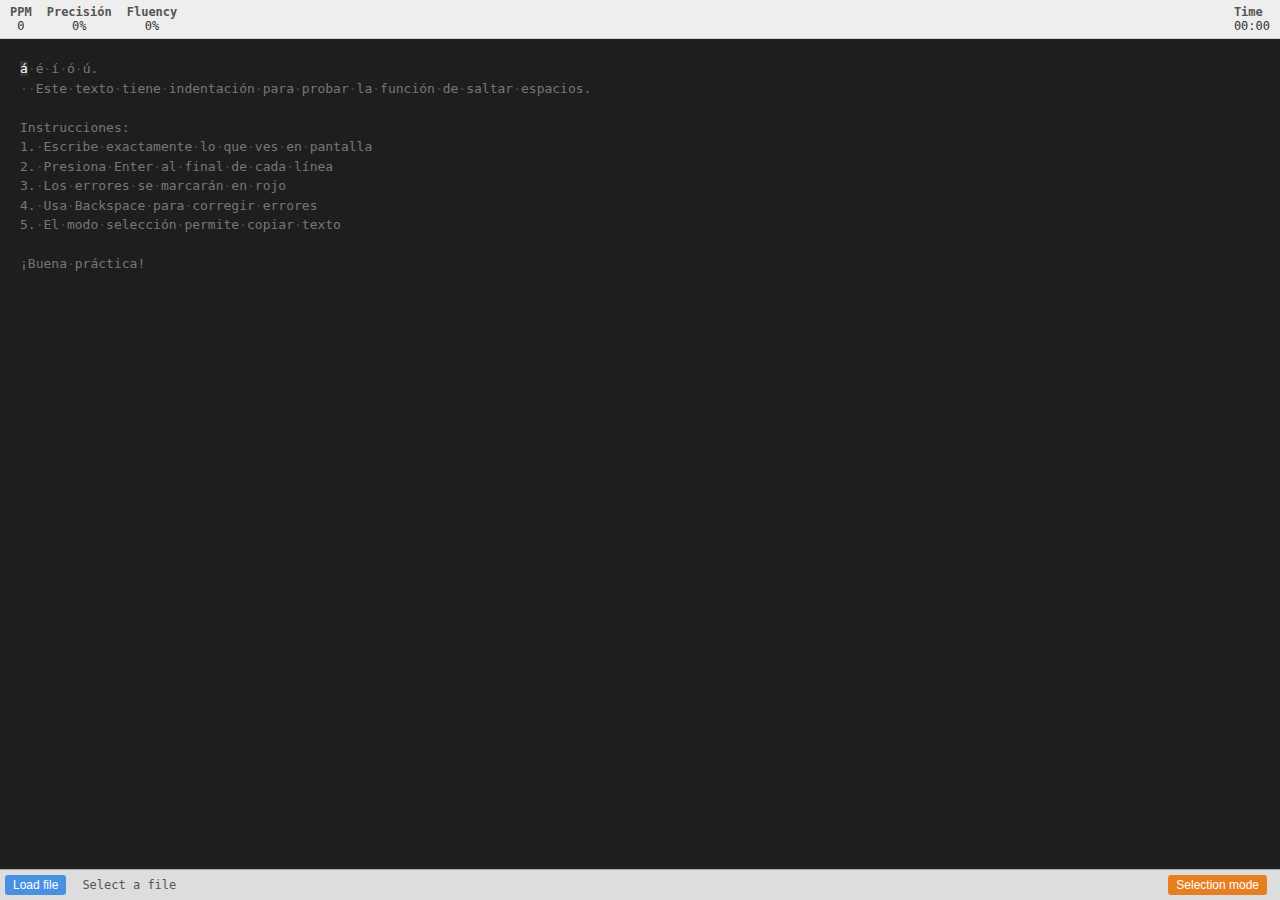
<file: index.html>
<!DOCTYPE html>
<html lang="es">
<head>
  <meta charset="UTF-8">
  <meta name="viewport" content="width=device-width, initial-scale=1.0, maximum-scale=1.0, user-scalable=no">
  <title>Elbowstc - offline typing trainer web app.</title>
  <style>
    body { font-family: monospace; margin: 0; padding: 0; height: 100vh; display: flex; flex-direction: column; background: #f5f5f5; touch-action: manipulation; overflow: hidden; }
    #text-container { flex: 1; padding: 20px; overflow: hidden; background: #1e1e1e; color: #777; white-space: pre-wrap; line-height: 1.5em; }
    .line { min-height: 1.5em; }
    .typed { color: lightgreen; }
    .current-char { background: #333; color: white; }
    .error { color: red; text-decoration: underline; }
    .extra-chars { color: darkred; }
    #controls { padding: 5px; background: #ddd; display: flex; align-items: center; border-top: 1px solid #aaa; height: 20px; }
    #file-input { display: none; }
    button { padding: 3px 8px; margin-right: 8px; background: #4a90e2; color: white; border: none; border-radius: 3px; cursor: pointer; font-size: 12px; }
    #hidden-input { position: fixed; opacity: 0; pointer-events: none; }
    #file-name { font-size: 12px; color: #555; margin-left: 8px; flex-grow: 1; }
    #stats-container { display: flex; justify-content: space-between; padding: 5px 10px; background: #eee; border-bottom: 1px solid #ccc; font-size: 12px; }
    .stat-group { display: flex; gap: 15px; }
    .stat-item { display: flex; flex-direction: column; }
    .stat-label { font-weight: bold; color: #555; }
    .stat-value { color: #333; text-align: center; }
    #selection-mode-btn { background: #e67e22; }
    .selection-mode #text-container { user-select: text; }
    .selection-mode #hidden-input { pointer-events: none; }
    .whitespace { opacity: 0.5; position: relative; }
    .whitespace::after { content: "·"; position: absolute; left: 0; }
    .tab-space::after { content: "→"; }
  </style>
</head>
<body>
  <div id="stats-container">
    <div class="stat-group">
      <div class="stat-item"><span class="stat-label">PPM</span><span class="stat-value" id="ppm-stat">0</span></div>
      <div class="stat-item"><span class="stat-label">Precisión</span><span class="stat-value" id="accuracy-stat">0%</span></div>
      <div class="stat-item"><span class="stat-label">Fluency</span><span class="stat-value" id="fluency-stat">0%</span></div>
    </div>
    <div class="stat-item"><span class="stat-label">Time</span><span class="stat-value" id="time-stat">00:00</span></div>
  </div>

  <div id="text-container"></div>

  <div id="controls">
    <button id="load-btn">Load file</button>
    <input type="file" id="file-input">
    <span id="file-name">Select a file</span>
    <button id="selection-mode-btn">Selection mode</button>
  </div>

  <input type="text" id="hidden-input" tabindex="-1" autocapitalize="off" autocomplete="off" autocorrect="off" spellcheck="false">

<script>
// Estado
let allLines = [], displayedLines = [], currentLine = 0, currentChar = 0, hasError = false, extraChars = [], isComplete = false, selectionMode = false, typingStarted = false;
let composing = false;
// Estadísticas
let startTime = null, totalChars = 0, correctChars = 0, errorCount = 0, timerInterval = null;

// DOM
const textContainer = document.getElementById('text-container');
const fileInput = document.getElementById('file-input');
const loadBtn = document.getElementById('load-btn');
const fileName = document.getElementById('file-name');
const hiddenInput = document.getElementById('hidden-input');
const selectionModeBtn = document.getElementById('selection-mode-btn');
const ppmStat = document.getElementById('ppm-stat');
const accuracyStat = document.getElementById('accuracy-stat');
const fluencyStat = document.getElementById('fluency-stat');
const timeStat = document.getElementById('time-stat');

function findFirstNonWhitespace(line) {
  if (!line) return 0;
  for (let i = 0; i < line.length; i++) if (line[i] !== ' ' && line[i] !== '\t') return i;
  return line.length;
}

function loadNextChunk() {
  const start = displayedLines.length;
  const end = Math.min(start + 40, allLines.length);
  for (let i = start; i < end; i++) displayedLines.push(allLines[i]);
  render();
}

function render() {
  let html = '';
  displayedLines.forEach((line, i) => {
    html += '<div class="line">';
    if (i < currentLine) html += `<span class="typed">${renderWhitespace(line)}</span>`;
    else if (i === currentLine) {
      const before = line.substring(0, currentChar);
      const current = line[currentChar] || '';
      const after = line.substring(currentChar + 1);
      html += `<span class="typed">${renderWhitespace(before)}</span>`;
      if (hasError) {
        html += `<span class="error">${escapeHtml(current)}</span>`;
        if (extraChars.length) html += `<span class="extra-chars">${escapeHtml(extraChars.join(''))}</span>`;
      } else html += `<span class="current-char">${escapeHtml(current)}</span>`;
      html += `<span>${renderWhitespace(after)}</span>`;
    } else html += `<span>${renderWhitespace(line)}</span>`;
    html += '</div>';
  });
  textContainer.innerHTML = html;
  if (currentLine > displayedLines.length - 20 && displayedLines.length < allLines.length) loadNextChunk();
  const linesEls = textContainer.getElementsByClassName('line');
  if (linesEls[currentLine]) linesEls[currentLine].scrollIntoView({behavior:'smooth',block:'center'});
}

function renderWhitespace(text) {
  return escapeHtml(text).replace(/ /g,'<span class="whitespace"> </span>').replace(/\t/g,'<span class="whitespace tab-space">\t</span>');
}

function escapeHtml(s) { return s.replace(/&/g,'&amp;').replace(/</g,'&lt;').replace(/>/g,'&gt;').replace(/"/g,'&quot;').replace(/'/g,'&#039;'); }

function focusInput() { if (!selectionMode) { hiddenInput.focus(); setTimeout(()=>hiddenInput.value='',10); }}
function startTimer() { if (timerInterval) clearInterval(timerInterval); startTime = new Date(); timerInterval = setInterval(updateTimer,1000); }
function updateTimer() { if (!startTime) return; const now=new Date(), sec=Math.floor((now-startTime)/1000), m=Math.floor(sec/60), s=sec%60; timeStat.textContent=`${m.toString().padStart(2,'0')}:${s.toString().padStart(2,'0')}`; }
function calculateFinalStats(){ if(!startTime)return; clearInterval(timerInterval); const end=new Date(), mins=(end-startTime)/60000, words=correctChars/5, ppm=Math.round(words/Math.max(mins,0.1)), acc=Math.round((correctChars/Math.max(totalChars,1))*100), flu=Math.round((1-(errorCount/Math.max(totalChars,1)))*100); ppmStat.textContent=ppm; accuracyStat.textContent=`${acc}%`; fluencyStat.textContent=`${flu}%`; }
function completeExercise(){ isComplete=true; textContainer.style.overflow='auto'; calculateFinalStats(); alert('¡Texto completado!'); }

loadBtn.addEventListener('click',()=>{fileInput.value='';fileInput.click();});
fileInput.addEventListener('change',e=>{
  const f=e.target.files[0]; if(!f)return; fileName.textContent=f.name; const r=new FileReader(); r.onload=ev=>{
    allLines=ev.target.result.split('\n'); displayedLines=[]; currentLine=0; currentChar=findFirstNonWhitespace(allLines[0]); hasError=false; extraChars=[]; isComplete=false; typingStarted=false; totalChars=correctChars=errorCount=0; if(timerInterval)clearInterval(timerInterval); startTime=null; ppmStat.textContent='0'; accuracyStat.textContent='0%'; fluencyStat.textContent='0%'; timeStat.textContent='00:00'; loadNextChunk(); focusInput();
  }; r.readAsText(f,'UTF-8');
});

hiddenInput.addEventListener('compositionstart',()=>composing=true);
hiddenInput.addEventListener('compositionend',e=>{composing=false; handleInput(e.data);});
hiddenInput.addEventListener('input',e=>{ if(isComplete||selectionMode||composing) return; const ch=e.data||hiddenInput.value; hiddenInput.value=''; handleInput(ch); });

function handleInput(inputChar){
  if(!typingStarted){ typingStarted=true; startTimer(); }
  if(!displayedLines.length) return;
  const spans=textContainer.querySelectorAll('span');
  const expected=displayedLines[currentLine][currentChar]||'';
  totalChars++;
  const inN=inputChar.normalize('NFC'), expN=expected.normalize('NFC');
  if(hasError){ extraChars.push(inputChar); errorCount++; render(); return; }
  if(inN===expN){ correctChars++; currentChar++; if(currentChar>=displayedLines[currentLine].length){ render(); return; } hasError=false; }
  else{ hasError=true; errorCount++; }
  render();
}

hiddenInput.addEventListener('keydown',e=>{
  if(isComplete||selectionMode) return;
  if(e.key==='Enter'){ e.preventDefault(); if(currentChar>=displayedLines[currentLine].length){ currentLine++; currentChar=findFirstNonWhitespace(displayedLines[currentLine]||''); if(currentLine>=displayedLines.length&&currentLine<allLines.length) loadNextChunk(); if(currentLine>=allLines.length){ completeExercise(); } hasError=false; extraChars=[]; render(); } else{ hasError=true; errorCount++; render(); } }
  else if(e.key==='Backspace'){ e.preventDefault(); if(hasError){ if(extraChars.length>0){ extraChars.pop(); errorCount--; } else hasError=false; } else if(currentChar>0){ currentChar--; correctChars--; } render(); }
});

selectionModeBtn.addEventListener('click',()=>{ selectionMode=!selectionMode; document.body.classList.toggle('selection-mode',selectionMode); selectionModeBtn.textContent=selectionMode?'Modo Escritura':'Modo Selección'; focusInput(); });
textContainer.addEventListener('click',e=>{ if(e.target.tagName!=='BUTTON') focusInput(); });

// Ejemplo inicial
allLines=["á é í ó ú.","  Este texto tiene indentación para probar la función de saltar espacios.","","Instrucciones:","1. Escribe exactamente lo que ves en pantalla","2. Presiona Enter al final de cada línea","3. Los errores se marcarán en rojo","4. Usa Backspace para corregir errores","5. El modo selección permite copiar texto","","¡Buena práctica!"];
loadNextChunk(); setTimeout(focusInput,300);
</script>
</body>
</html>
</file>
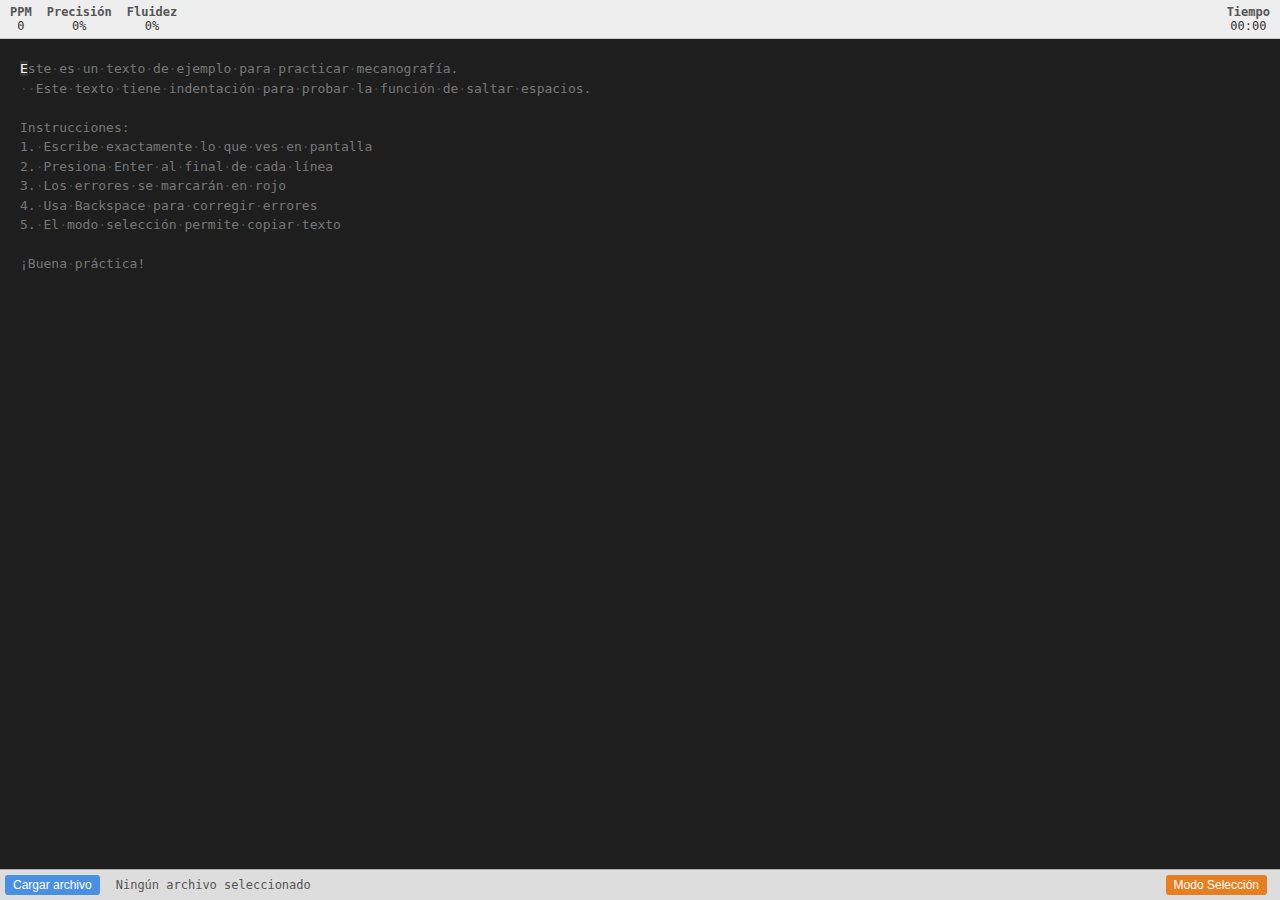
<file: priv/static/index.html>
<!DOCTYPE html>
<html lang="es">
<head>
  <meta charset="UTF-8">
  <meta name="viewport" content="width=device-width, initial-scale=1.0, maximum-scale=1.0, user-scalable=no">
  <title>Typing Practice Pro</title>
  <style>
    body {
      font-family: monospace;
      margin: 0;
      padding: 0;
      height: 100vh;
      display: flex;
      flex-direction: column;
      background: #f5f5f5;
      touch-action: manipulation;
      overflow: hidden;
    }

    #text-container {
      flex: 1;
      padding: 20px;
      overflow: hidden;
      background: #1e1e1e;
      color: #777;
      white-space: pre-wrap;
      line-height: 1.5em;
    }

    .line {
      min-height: 1.5em;
    }

    .typed {
      color: lightgreen;
    }

    .current-char {
      background: #333;
      color: white;
    }

    .error {
      color: red;
      text-decoration: underline;
    }

    .extra-chars {
      color: darkred;
    }

    #controls {
      padding: 5px;
      background: #ddd;
      display: flex;
      align-items: center;
      border-top: 1px solid #aaa;
      height: 20px;
    }

    #file-input {
      display: none;
    }

    button {
      padding: 3px 8px;
      margin-right: 8px;
      background: #4a90e2;
      color: white;
      border: none;
      border-radius: 3px;
      cursor: pointer;
      font-size: 12px;
    }

    #hidden-input {
      position: fixed;
      opacity: 0;
      pointer-events: none;
    }

    #file-name {
      font-size: 12px;
      color: #555;
      margin-left: 8px;
      flex-grow: 1;
    }

    #stats-container {
      display: flex;
      justify-content: space-between;
      padding: 5px 10px;
      background: #eee;
      border-bottom: 1px solid #ccc;
      font-size: 12px;
    }

    .stat-group {
      display: flex;
      gap: 15px;
    }

    .stat-item {
      display: flex;
      flex-direction: column;
    }

    .stat-label {
      font-weight: bold;
      color: #555;
    }

    .stat-value {
      color: #333;
      text-align: center;
    }

    #selection-mode-btn {
      background: #e67e22;
    }

    .selection-mode #text-container {
      user-select: text;
    }

    .selection-mode #hidden-input {
      pointer-events: none;
    }

    .whitespace {
      opacity: 0.5;
      position: relative;
    }

    .whitespace::after {
      content: "·";
      position: absolute;
      left: 0;
    }

    .tab-space::after {
      content: "→";
    }
  </style>
</head>
<body>
  <div id="stats-container">
    <div class="stat-group">
      <div class="stat-item">
        <span class="stat-label">PPM</span>
        <span class="stat-value" id="ppm-stat">0</span>
      </div>
      <div class="stat-item">
        <span class="stat-label">Precisión</span>
        <span class="stat-value" id="accuracy-stat">0%</span>
      </div>
      <div class="stat-item">
        <span class="stat-label">Fluidez</span>
        <span class="stat-value" id="fluency-stat">0%</span>
      </div>
    </div>
    <div class="stat-item">
      <span class="stat-label">Tiempo</span>
      <span class="stat-value" id="time-stat">00:00</span>
    </div>
  </div>

  <div id="text-container"></div>

  <div id="controls">
    <button id="load-btn">Cargar archivo</button>
    <input type="file" id="file-input">
    <span id="file-name">Ningún archivo seleccionado</span>
    <button id="selection-mode-btn">Modo Selección</button>
  </div>

  <input type="text" id="hidden-input" tabindex="-1">

<script>
// Variables de estado
let allLines = [];
let displayedLines = [];
let currentLine = 0;
let currentChar = 0;
let hasError = false;
let extraChars = [];
const LINES_CHUNK = 40;
let isComplete = false;
let selectionMode = false;
let typingStarted = false;

// Estadísticas
let startTime = null;
let totalChars = 0;
let correctChars = 0;
let errorCount = 0;
let timerInterval = null;

// Elementos del DOM
const textContainer = document.getElementById('text-container');
const fileInput = document.getElementById('file-input');
const loadBtn = document.getElementById('load-btn');
const fileName = document.getElementById('file-name');
const hiddenInput = document.getElementById('hidden-input');
const selectionModeBtn = document.getElementById('selection-mode-btn');
const ppmStat = document.getElementById('ppm-stat');
const accuracyStat = document.getElementById('accuracy-stat');
const fluencyStat = document.getElementById('fluency-stat');
const timeStat = document.getElementById('time-stat');

// Función para encontrar el primer carácter no blanco
function findFirstNonWhitespace(line) {
  if (!line) return 0;
  for (let i = 0; i < line.length; i++) {
    if (line[i] !== ' ' && line[i] !== '\t') {
      return i;
    }
  }
  return line.length;
}

// Función para cargar el siguiente bloque de líneas
function loadNextChunk() {
  const start = displayedLines.length;
  const end = Math.min(start + LINES_CHUNK, allLines.length);

  for (let i = start; i < end; i++) {
    displayedLines.push(allLines[i]);
  }

  render();
}

// Función para renderizar el texto con whitespace visible
function render() {
  let html = '';

  for (let i = 0; i < displayedLines.length; i++) {
    const line = displayedLines[i];
    html += '<div class="line">';

    if (i < currentLine) {
      // Líneas ya completadas
      html += `<span class="typed">${renderWhitespace(line)}</span>`;
    }
    else if (i === currentLine) {
      // Línea actual
      const before = line.substring(0, currentChar);
      const current = line[currentChar] || '';
      const after = line.substring(currentChar + 1);

      html += `<span class="typed">${renderWhitespace(before)}</span>`;

      if (hasError) {
        html += `<span class="error">${escapeHtml(current)}</span>`;
        if (extraChars.length > 0) {
          html += `<span class="extra-chars">${escapeHtml(extraChars.join(''))}</span>`;
        }
      } else {
        html += `<span class="current-char">${escapeHtml(current)}</span>`;
      }

      html += `<span>${renderWhitespace(after)}</span>`;
    }
    else {
      // Líneas futuras
      html += `<span>${renderWhitespace(line)}</span>`;
    }

    html += '</div>';
  }

  textContainer.innerHTML = html;

  // Cargar más líneas si estamos cerca del final
  if (currentLine > displayedLines.length - 20 && displayedLines.length < allLines.length) {
    loadNextChunk();
  }

  // Hacer scroll a la posición actual
  const linesEls = textContainer.getElementsByClassName('line');
  if (linesEls[currentLine]) {
    linesEls[currentLine].scrollIntoView({ behavior: 'smooth', block: 'center' });
  }
}

// Función para renderizar whitespace visible
function renderWhitespace(text) {
  return escapeHtml(text)
    .replace(/ /g, '<span class="whitespace"> </span>')
    .replace(/\t/g, '<span class="whitespace tab-space">\t</span>');
}

// Escapar HTML para seguridad
function escapeHtml(unsafe) {
  return unsafe
    .replace(/&/g, "&amp;")
    .replace(/</g, "&lt;")
    .replace(/>/g, "&gt;")
    .replace(/"/g, "&quot;")
    .replace(/'/g, "&#039;");
}

// Función para enfocar el input
function focusInput() {
  if (!selectionMode) {
    hiddenInput.focus();
    setTimeout(() => hiddenInput.value = '', 10);
  }
}

// Función para iniciar el temporizador
function startTimer() {
  if (timerInterval) clearInterval(timerInterval);
  startTime = new Date();
  timerInterval = setInterval(updateTimer, 1000);
}

// Función para actualizar solo el temporizador
function updateTimer() {
  if (!startTime) return;

  const now = new Date();
  const elapsedSeconds = Math.floor((now - startTime) / 1000);
  const minutes = Math.floor(elapsedSeconds / 60);
  const seconds = elapsedSeconds % 60;
  timeStat.textContent = `${minutes.toString().padStart(2, '0')}:${seconds.toString().padStart(2, '0')}`;
}

// Función para calcular estadísticas finales
function calculateFinalStats() {
  if (!startTime) return;

  const endTime = new Date();
  const elapsedMinutes = (endTime - startTime) / 1000 / 60;

  // PPM (Palabras por minuto)
  const words = correctChars / 5;
  const ppm = Math.round(words / Math.max(elapsedMinutes, 0.1));
  ppmStat.textContent = ppm;

  // Precisión
  const accuracy = Math.round((correctChars / Math.max(totalChars, 1)) * 100);
  accuracyStat.textContent = `${accuracy}%`;

  // Fluidez (menos errores = más fluido)
  const fluency = Math.round((1 - (errorCount / Math.max(totalChars, 1))) * 100);
  fluencyStat.textContent = `${fluency}%`;
}

// Función para completar el ejercicio
function completeExercise() {
  isComplete = true;
  textContainer.style.overflow = 'auto';
  clearInterval(timerInterval);
  calculateFinalStats();
  alert('¡Texto completado!');
}

// Evento para cargar archivo
loadBtn.addEventListener('click', () => {
  fileInput.value = '';
  fileInput.click();
});

fileInput.addEventListener('change', (e) => {
  const file = e.target.files[0];
  if (!file) return;

  fileName.textContent = file.name;

  const reader = new FileReader();
  reader.onload = (e) => {
    allLines = e.target.result.split('\n');
    displayedLines = [];
    currentLine = 0;
    currentChar = findFirstNonWhitespace(allLines[0]);
    hasError = false;
    extraChars = [];
    isComplete = false;
    typingStarted = false;

    // Reiniciar estadísticas
    totalChars = 0;
    correctChars = 0;
    errorCount = 0;
    if (timerInterval) clearInterval(timerInterval);
    timerInterval = null;
    startTime = null;

    // Resetear displays
    ppmStat.textContent = '0';
    accuracyStat.textContent = '0%';
    fluencyStat.textContent = '0%';
    timeStat.textContent = '00:00';

    // Cargar primer chunk
    loadNextChunk();
    focusInput();
  };
  reader.readAsText(file);
});

// Capturar entrada del teclado
hiddenInput.addEventListener('input', (e) => {
  if (isComplete || selectionMode) return;

  const input = hiddenInput.value;
  if (!input) return;

  hiddenInput.value = '';

  // Iniciar timer con el primer caracter
  if (!typingStarted) {
    typingStarted = true;
    startTimer();
  }

  // Solo procesar si tenemos líneas cargadas
  if (displayedLines.length === 0) return;

  const expected = displayedLines[currentLine]?.[currentChar];
  totalChars++;

  if (hasError) {
    extraChars.push(input);
    errorCount++;
    render();
    return;
  }

  if (input === expected) {
    correctChars++;
    currentChar++;

    // Verificar si llegamos al final de la línea
    if (currentChar >= displayedLines[currentLine].length) {
      // No avanzamos automáticamente, esperamos Enter
      render();
      return;
    }

    hasError = false;
  } else {
    hasError = true;
    errorCount++;
  }

  render();
});

// Manejar teclas especiales (ENTER y BACKSPACE)
hiddenInput.addEventListener('keydown', (e) => {
  if (isComplete || selectionMode) return;

  if (e.key === 'Enter') {
    e.preventDefault();

    // Solo permitir Enter al final de la línea
    if (currentChar >= displayedLines[currentLine].length) {
      currentLine++;
      currentChar = findFirstNonWhitespace(displayedLines[currentLine] || '');

      if (currentLine >= displayedLines.length && currentLine < allLines.length) {
        loadNextChunk();
      }

      if (currentLine >= allLines.length) {
        completeExercise();
      }

      hasError = false;
      extraChars = [];
      render();
    } else {
      // Si no estamos al final de la línea, marcar como error
      hasError = true;
      errorCount++;
      render();
    }
  }
  else if (e.key === 'Backspace') {
    e.preventDefault();

    if (hasError) {
      if (extraChars.length > 0) {
        extraChars.pop();
        errorCount--;
      } else {
        hasError = false;
      }
    } else if (currentChar > 0) {
      currentChar--;
      correctChars--;
    }

    render();
  }
});

// Modo selección
selectionModeBtn.addEventListener('click', () => {
  selectionMode = !selectionMode;
  document.body.classList.toggle('selection-mode', selectionMode);
  selectionModeBtn.textContent = selectionMode ? 'Modo Escritura' : 'Modo Selección';
  focusInput();
});

// Mantener el foco cuando se toca la pantalla
textContainer.addEventListener('click', (e) => {
  if (e.target.tagName !== 'BUTTON') {
    focusInput();
  }
});

// Texto de ejemplo inicial
allLines = [
  "Este es un texto de ejemplo para practicar mecanografía.",
  "  Este texto tiene indentación para probar la función de saltar espacios.",
  "",
  "Instrucciones:",
  "1. Escribe exactamente lo que ves en pantalla",
  "2. Presiona Enter al final de cada línea",
  "3. Los errores se marcarán en rojo",
  "4. Usa Backspace para corregir errores",
  "5. El modo selección permite copiar texto",
  "",
  "¡Buena práctica!"
];

// Cargar líneas iniciales
loadNextChunk();

// Enfocar automáticamente al cargar
setTimeout(focusInput, 300);
</script>
</body>
</html>
</file>
